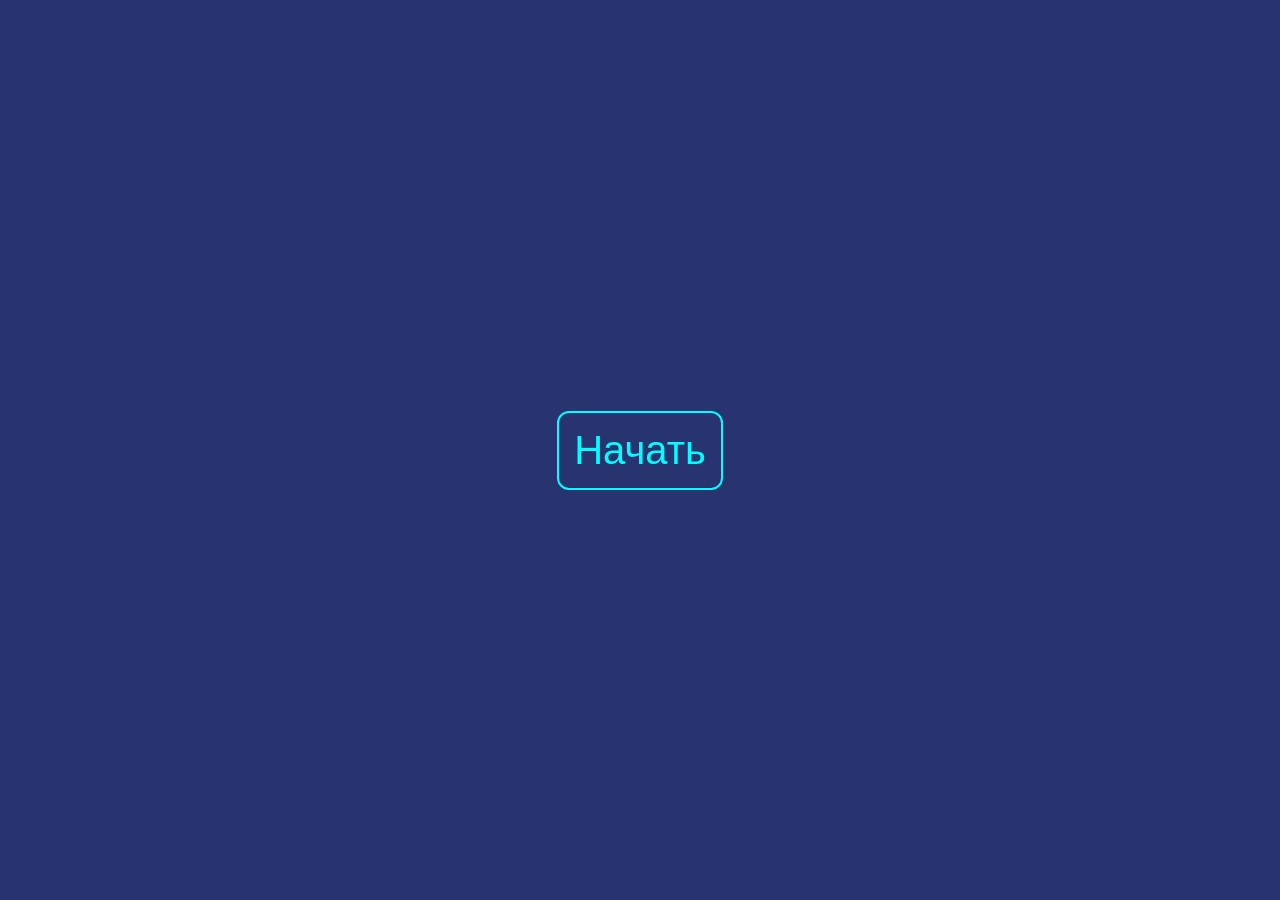
<file: index.html>
<!DOCTYPE html>
<html lang="en">
<head>
    <meta charset="UTF-8">
    <meta name="viewport" content="width=device-width, initial-scale=1.0">
    <link rel = "stylesheet" href="./style.css">
    <title>Document</title>
</head>
<body>
    <button id="start" class="btn">Начать</button>

    <h1 id="result" class="close">Решено 1 из 5</h1>

    <div id="main" class="close">
        <h2>Вопрос</h2>
        <nav>
            <button class="btn">1</button>
            <button class="btn">2</button>
            <button class="btn">3</button>
            <button class="btn">4</button>
        </nav>
    </div>
    
    <script src ="./main.js"></script>
</body>
</html>
</file>
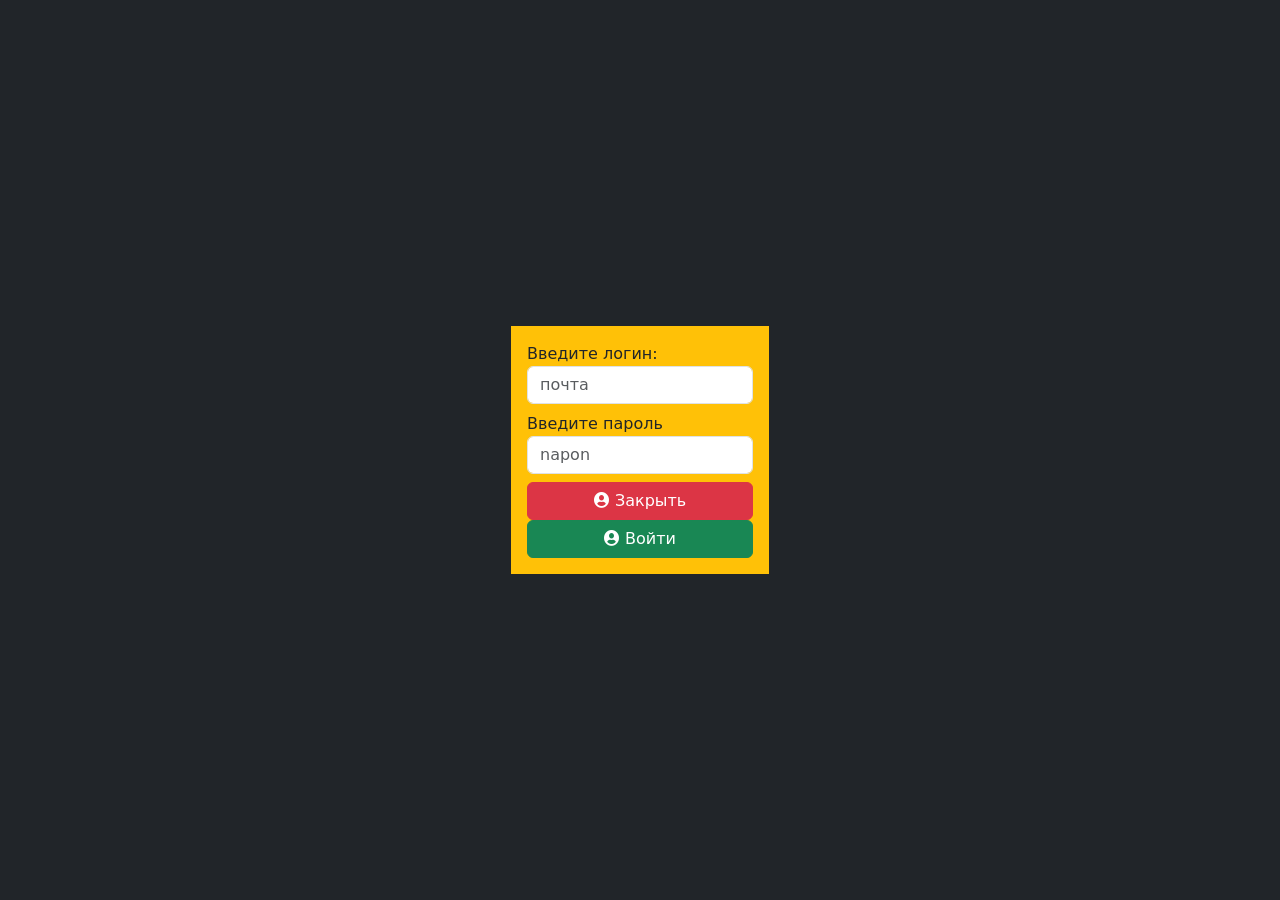
<file: boot.html>
<!DOCTYPE html>
<html lang="en">
<head>
    <meta charset="UTF-8">
    <meta name="viewport" content="width=device-width, initial-scale=1.0">
    <link
            href="https://cdn.jsdelivr.net/npm/bootstrap@5.3.8/dist/css/bootstrap.min.css"
            rel="stylesheet"
            integrity="sha384-sRIl4kxILFvY47J16cr9ZwB07vP4J8+LH7qKQnuqkuIAvNWLzeN8tE5YBujZqJLB"
            crossorigin="anonymous"
        />
    <link
            rel="stylesheet"
            href="https://pro.fontawesome.com/releases/v5.15.2/css/all.css"
        />
    
    <title>Document</title>
</head>
  <style>
    body{
      height: 100vh;
      overflow: hidden;
    }
    #form{
      position: absolute;
      left: 100%;
      transition: all 0.5s;

    }
  </style>
<body class="bg-dark d-flex align-items-center justify-content-center">
  <button class="btn btn-outline-primary fs-2 d-none">
    <i class="fas fa-user-circle"></i> 
    <span>Личный кабинет</span>
  </button>

  <div class="bg-warning d-flex flex-column p-3">
    <label class="form-label">
      <span>Введите логин:</span>

<input
    type="email" 
    class="form-control" 
    id="emailValue" 
    placeholder="почта"
/>
</label>

<label class="form-label">
  <span>Введите пароль</span>
  <input
  type="password"
  class="form-control"
  id="emailValue" 
  placeholder="napon"

/>

</label>

  <button class="btn btn-danger">
    <i class="fas fa-user-circle"></i>
  <span>Закрыть</span>
  </button>

    <button class="btn btn-success">
    <i class="fas fa-user-circle"></i>
  <span>Войти</span>
  </button>

 <script src="https://cdn.jsdelivr.net/npm/bootstrap@5.3.8/dist/js/bootstrap.bundle.min.js" integrity="sha384-FKyoEForCGlyvwx9Hj09JcYn3nv7wiPVlz7YYwJrWVcXK/BmnVDxM+D2scQbITxI" crossorigin="anonymous"></script>    
</body>
</html>
</file>
<file: style.css>
*{
    padding: 0;
    margin: 0;
    box-sizing: border-box;
}
body{
    background: #283470;
    display: flex;
    flex-direction: column;
    justify-content: center;
    align-items: center;
    height: 100vh;
}

.btn {
    padding: 15px;
    border-radius: 12px;
    font-size: 40px;
    color: aqua;
    background: #283470;
    border: 2px solid aqua;
    transition: all 0.5s;
}

.btn:hover{
    background: aqua;
    color: #283470;
}
.title {
    font-size: 50px;
    color: aqua;
}
#main {
    display: flex;
    flex-direction: column ;
    align-items: center;
    justify-content: center;
    gap: 40px;

}

nav {
    display: flex;
    gap: 20px;

}
#result {
    font-size: 30px;
    color:aqua;
}
.close{
    display: none !important;
}
</file>
